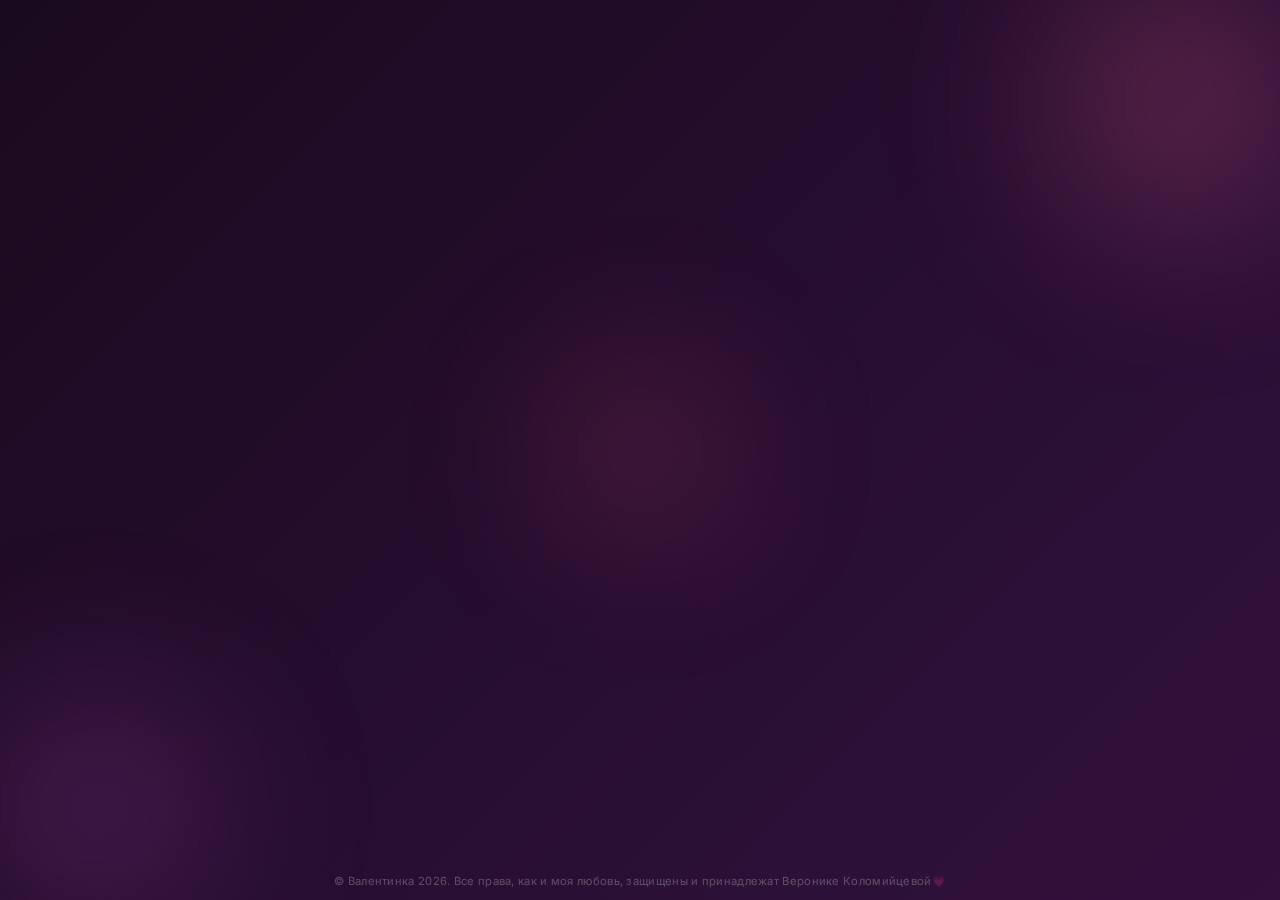
<file: index.html>
<!DOCTYPE html>
<html lang="ru">

<head>
    <meta charset="UTF-8">
    <meta name="viewport" content="width=device-width, initial-scale=1.0">
    <title>Для тебя, мой солнышко</title>
    <meta name="description" content="Особый сюрприз на День святого Валентина для самой лучшей девушки на свете 💝">
    <meta property="og:title" content="💗 Для тебя, мой солнышко">
    <meta property="og:description" content="Маленький сюрприз на День святого Валентина 💝">
    <meta property="og:type" content="website">
    <link rel="icon"
        href="data:image/svg+xml,<svg xmlns='http://www.w3.org/2000/svg' viewBox='0 0 100 100'><text y='.9em' font-size='90'>💗</text></svg>">
    <link rel="preconnect" href="https://fonts.googleapis.com">
    <link rel="preconnect" href="https://fonts.gstatic.com" crossorigin>
    <link
        href="https://fonts.googleapis.com/css2?family=Playfair+Display:ital,wght@0,400;0,600;0,700;1,400;1,600&family=Inter:wght@300;400;500;600&display=swap"
        rel="stylesheet">
    <link rel="stylesheet" href="style.css">
</head>

<body>
    <!-- Floating Hearts Background -->
    <div class="hearts-bg" id="heartsBg"></div>

    <!-- Ambient Glow Orbs -->
    <div class="ambient-orb orb-1"></div>
    <div class="ambient-orb orb-2"></div>
    <div class="ambient-orb orb-3"></div>

    <!-- Main Card -->
    <main class="card-container" id="cardContainer">
        <div class="card" id="mainCard">

            <div class="card-content">
                <div class="card-emoji-top">💝</div>
                <h1 class="card-title">
                    Для самой <span class="highlight">лучшей</span>
                </h1>
                <div class="card-emoji-middle">🥰</div>
                <p class="card-question">Будешь моей Валентинкой?</p>
                <div class="card-buttons">
                    <button class="btn btn-yes" id="btnYes">
                        <span class="btn-text">Да!</span>
                        <span class="btn-icon">💕</span>
                    </button>
                    <button class="btn btn-no" id="btnNo">
                        <span class="btn-text">Нет</span>
                    </button>
                </div>
            </div>
        </div>
    </main>

    <!-- Success / Love Message Overlay -->
    <div class="love-overlay" id="loveOverlay">
        <div class="love-message" id="loveMessage">
            <div class="love-emoji">💖</div>
            <h2 class="love-title">Я так и знал!</h2>
            <p class="love-text">Ты лучшее, что когда-либо случалось со мной. Я люблю тебя бесконечно! 💗</p>
            <div class="love-date">14 февраля 2026</div>
            <div class="love-hearts">
                <span>❤️</span><span>🧡</span><span>💛</span><span>💚</span><span>💙</span><span>💜</span><span>🩷</span>
            </div>
        </div>
    </div>

    <!-- Teasing Popup (shows after 3rd dodge) -->
    <div id="teasePopup" style="
        display: none;
        position: fixed;
        inset: 0;
        z-index: 10000;
        background: radial-gradient(ellipse at center, rgba(60, 10, 40, 0.85), rgba(15, 0, 20, 0.92));
        backdrop-filter: blur(20px);
        -webkit-backdrop-filter: blur(20px);
        justify-content: center;
        align-items: center;
    ">
        <!-- Sparkle Particles -->
        <div class="tease-sparkles">
            <span class="tease-spark" style="top:15%;left:12%;animation-delay:0s;">✨</span>
            <span class="tease-spark" style="top:25%;right:15%;animation-delay:0.4s;">💫</span>
            <span class="tease-spark" style="bottom:30%;left:18%;animation-delay:0.8s;">⭐</span>
            <span class="tease-spark" style="bottom:20%;right:12%;animation-delay:1.2s;">✨</span>
            <span class="tease-spark" style="top:40%;left:8%;animation-delay:0.6s;">💖</span>
            <span class="tease-spark" style="top:35%;right:8%;animation-delay:1s;">💗</span>
        </div>

        <div class="tease-card">
            <!-- Top emoji row with bounce-in -->
            <div class="tease-emoji-row">
                <span class="tease-emoji" style="animation-delay: 0.2s;">😂</span>
                <span class="tease-emoji" style="animation-delay: 0.35s;">🤣</span>
                <span class="tease-emoji" style="animation-delay: 0.5s;">😂</span>
            </div>

            <!-- Title with gradient text -->
            <h2 class="tease-title">Хахаха! Попалась!</h2>

            <!-- Message -->
            <p class="tease-message">
                Ты правда думала, что я дам тебе<br>
                сказать <span class="tease-nein">Нет</span>?! 😏
            </p>
            <p class="tease-submessage">Не-а, солнышко! 💗</p>

            <!-- Bottom emoji -->
            <div class="tease-bottom-emoji">
                <span style="animation-delay: 0.8s;" class="tease-emoji">🫶</span>
            </div>

            <!-- Countdown bar -->
            <div class="tease-countdown-track">
                <div class="tease-countdown-bar" id="teaseCountdown"></div>
            </div>
        </div>
    </div>

    <style>
        .tease-card {
            background: linear-gradient(145deg, #ff6b9d 0%, #c44d80 30%, #9b3a6e 60%, #6a2555 100%);
            border: 1.5px solid rgba(255, 255, 255, 0.25);
            border-radius: 28px;
            padding: 44px 40px 32px;
            max-width: 420px;
            width: 90%;
            text-align: center;
            position: relative;
            overflow: hidden;
            box-shadow:
                0 24px 80px rgba(200, 50, 100, 0.4),
                0 0 100px rgba(255, 100, 150, 0.15),
                inset 0 1px 0 rgba(255, 255, 255, 0.25),
                inset 0 -1px 0 rgba(0, 0, 0, 0.1);
            animation: teaseEntry 0.7s cubic-bezier(0.34, 1.56, 0.64, 1);
        }

        /* Glass shimmer overlay */
        .tease-card::before {
            content: '';
            position: absolute;
            top: -50%;
            left: -50%;
            width: 200%;
            height: 200%;
            background: radial-gradient(ellipse at 30% 20%, rgba(255, 255, 255, 0.12), transparent 60%);
            pointer-events: none;
        }

        /* Animated glow ring */
        .tease-card::after {
            content: '';
            position: absolute;
            inset: -2px;
            border-radius: 30px;
            background: conic-gradient(from 0deg, transparent, rgba(255, 150, 200, 0.5), transparent, rgba(255, 200, 220, 0.3), transparent);
            z-index: -1;
            animation: teaseGlow 3s linear infinite;
        }

        .tease-emoji-row {
            display: flex;
            justify-content: center;
            gap: 8px;
            margin-bottom: 16px;
        }

        .tease-emoji {
            font-size: 52px;
            display: inline-block;
            animation: teaseBounceIn 0.6s cubic-bezier(0.34, 1.56, 0.64, 1) backwards;
        }

        .tease-title {
            font-family: 'Playfair Display', serif;
            font-size: 1.9rem;
            font-weight: 700;
            color: white;
            margin: 0 0 14px;
            line-height: 1.2;
            text-shadow: 0 2px 20px rgba(0, 0, 0, 0.3);
            animation: teaseFadeUp 0.5s ease 0.3s backwards;
        }

        .tease-message {
            font-family: 'Inter', sans-serif;
            font-size: 1.1rem;
            color: rgba(255, 255, 255, 0.9);
            margin: 0 0 6px;
            line-height: 1.6;
            animation: teaseFadeUp 0.5s ease 0.45s backwards;
        }

        .tease-nein {
            color: #ffd1dc;
            font-weight: 700;
            font-size: 1.2rem;
            text-decoration: line-through;
            text-decoration-color: rgba(255, 255, 255, 0.5);
        }

        .tease-submessage {
            font-family: 'Inter', sans-serif;
            font-size: 1rem;
            color: rgba(255, 255, 255, 0.8);
            margin: 0 0 18px;
            animation: teaseFadeUp 0.5s ease 0.55s backwards;
        }

        .tease-bottom-emoji {
            margin-bottom: 20px;
        }

        /* Countdown bar */
        .tease-countdown-track {
            width: 80%;
            height: 4px;
            background: rgba(255, 255, 255, 0.15);
            border-radius: 4px;
            margin: 0 auto;
            overflow: hidden;
        }

        .tease-countdown-bar {
            height: 100%;
            width: 100%;
            background: linear-gradient(90deg, #ffd1dc, #ffffff, #ffd1dc);
            border-radius: 4px;
            animation: teaseCountdown 5s linear forwards;
        }

        /* Sparkle particles */
        .tease-sparkles {
            position: absolute;
            inset: 0;
            pointer-events: none;
            z-index: 1;
        }

        .tease-spark {
            position: absolute;
            font-size: 24px;
            animation: teaseSparkle 2s ease-in-out infinite;
        }

        /* Animations */
        @keyframes teaseEntry {
            0% {
                opacity: 0;
                transform: scale(0.3) rotate(-12deg);
            }

            60% {
                transform: scale(1.05) rotate(2deg);
            }

            100% {
                opacity: 1;
                transform: scale(1) rotate(0deg);
            }
        }

        @keyframes teaseBounceIn {
            0% {
                opacity: 0;
                transform: scale(0) translateY(30px);
            }

            60% {
                transform: scale(1.3) translateY(-5px);
            }

            100% {
                opacity: 1;
                transform: scale(1) translateY(0);
            }
        }

        @keyframes teaseFadeUp {
            0% {
                opacity: 0;
                transform: translateY(16px);
            }

            100% {
                opacity: 1;
                transform: translateY(0);
            }
        }

        @keyframes teaseGlow {
            from {
                transform: rotate(0deg);
            }

            to {
                transform: rotate(360deg);
            }
        }

        @keyframes teaseSparkle {

            0%,
            100% {
                opacity: 0.3;
                transform: scale(0.8) translateY(0);
            }

            50% {
                opacity: 1;
                transform: scale(1.2) translateY(-12px);
            }
        }

        @keyframes teaseCountdown {
            from {
                width: 100%;
            }

            to {
                width: 0%;
            }
        }

        @keyframes teaseExit {
            0% {
                opacity: 1;
                transform: scale(1);
            }

            100% {
                opacity: 0;
                transform: scale(0.6) rotate(8deg) translateY(40px);
            }
        }

        /* Mobile popup sizing */
        @media (max-width: 480px) {
            .tease-card {
                padding: 28px 24px 22px;
                border-radius: 22px;
                max-width: 320px;
            }

            .tease-emoji {
                font-size: 40px;
            }

            .tease-title {
                font-size: 1.4rem;
                margin-bottom: 10px;
            }

            .tease-message {
                font-size: 0.95rem;
            }

            .tease-submessage {
                font-size: 0.9rem;
            }

            .tease-bottom-emoji .tease-emoji {
                font-size: 36px;
            }

            .tease-spark {
                font-size: 18px;
            }
        }
    </style>

    <!-- Confetti Canvas -->
    <canvas id="confettiCanvas"></canvas>

    <!-- Footer -->
    <footer
        style="position: fixed; bottom: 12px; left: 0; width: 100%; text-align: center; z-index: 100; pointer-events: none;">
        <p
            style="font-family: 'Inter', sans-serif; font-size: 0.7rem; color: rgba(255,255,255,0.25); letter-spacing: 0.3px;">
            © Валентинка 2026. Все права, как и моя любовь, защищены и принадлежат Вероникe Коломийцевой💗
        </p>
    </footer>

    <script src="script.js"></script>
</body>

</html>
</file>
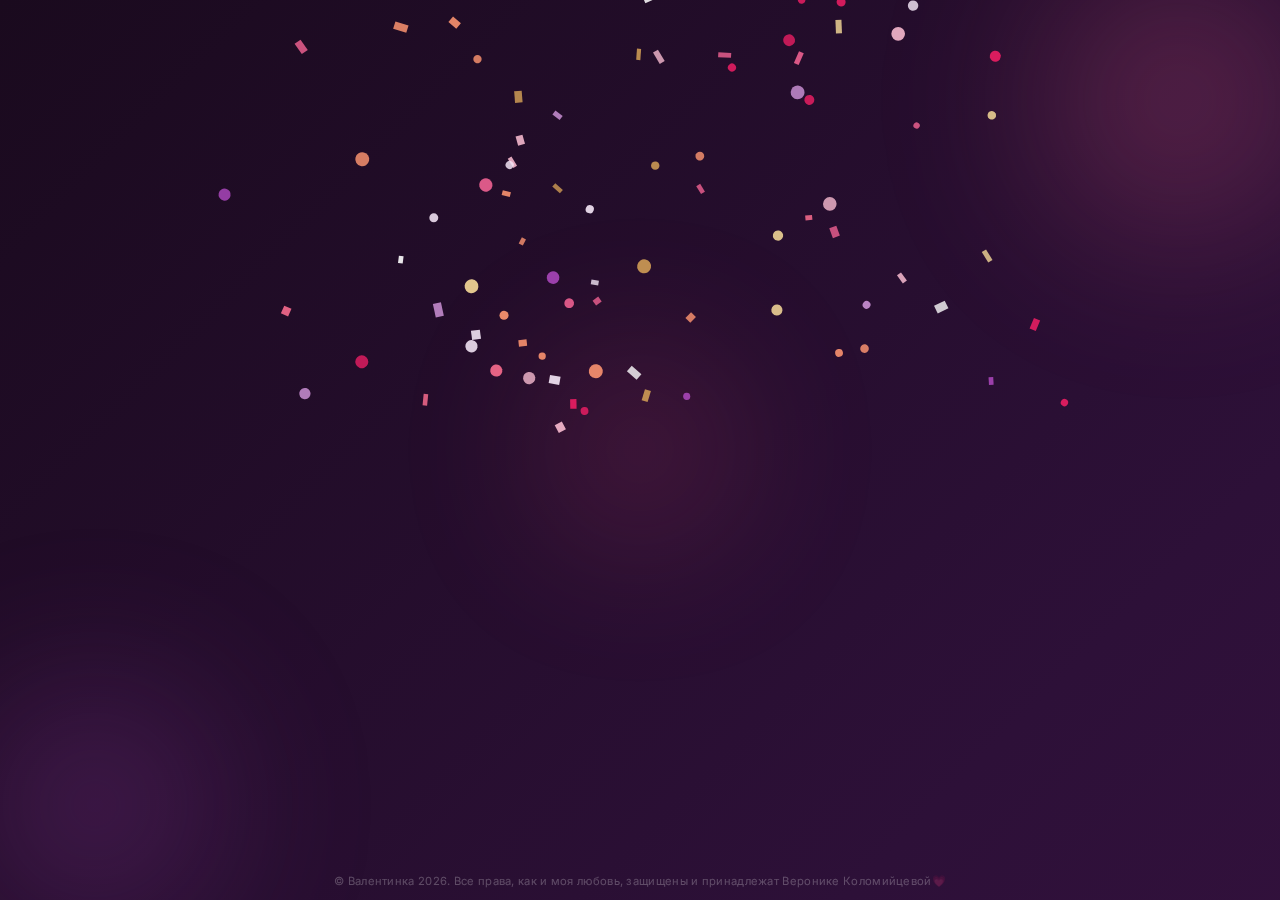
<file: ja.html>
<!DOCTYPE html>
<html lang="ru">

<head>
    <meta charset="UTF-8">
    <meta name="viewport" content="width=device-width, initial-scale=1.0">
    <title>💖</title>
    <link rel="icon"
        href="data:image/svg+xml,<svg xmlns='http://www.w3.org/2000/svg' viewBox='0 0 100 100'><text y='.9em' font-size='90'>💖</text></svg>">
    <link rel="preconnect" href="https://fonts.googleapis.com">
    <link rel="preconnect" href="https://fonts.gstatic.com" crossorigin>
    <link
        href="https://fonts.googleapis.com/css2?family=Playfair+Display:ital,wght@0,400;0,600;0,700;1,400;1,600&family=Inter:wght@300;400;500;600&display=swap"
        rel="stylesheet">
    <style>
        *,
        *::before,
        *::after {
            margin: 0;
            padding: 0;
            box-sizing: border-box;
        }

        html {
            font-size: 16px;
            -webkit-font-smoothing: antialiased;
        }

        body {
            min-height: 100vh;
            min-height: 100dvh;
            display: flex;
            flex-direction: column;
            align-items: center;
            justify-content: center;
            font-family: 'Inter', -apple-system, sans-serif;
            overflow: hidden;
            position: relative;
            background: linear-gradient(135deg,
                    #1a0a1e 0%,
                    #2d1038 20%,
                    #3d1245 40%,
                    #4a1050 50%,
                    #3d1245 60%,
                    #2d1038 80%,
                    #1a0a1e 100%);
            background-size: 400% 400%;
            animation: gradientShift 12s ease-in-out infinite;
        }

        @keyframes gradientShift {

            0%,
            100% {
                background-position: 0% 50%;
            }

            25% {
                background-position: 100% 0%;
            }

            50% {
                background-position: 100% 100%;
            }

            75% {
                background-position: 0% 100%;
            }
        }

        /* Hearts background */
        .hearts-bg {
            position: fixed;
            top: 0;
            left: 0;
            width: 100%;
            height: 100%;
            pointer-events: none;
            z-index: 1;
            overflow: hidden;
        }

        .floating-heart {
            position: absolute;
            bottom: -60px;
            opacity: 0;
            animation: floatUp linear forwards;
            filter: drop-shadow(0 0 6px rgba(240, 98, 146, 0.4));
            will-change: transform, opacity;
        }

        @keyframes floatUp {
            0% {
                opacity: 0;
                transform: translateY(0) rotate(0deg) scale(0.5);
            }

            10% {
                opacity: 0.7;
            }

            40% {
                opacity: 0.5;
            }

            90% {
                opacity: 0.15;
            }

            100% {
                opacity: 0;
                transform: translateY(-110vh) rotate(360deg) scale(0.2);
            }
        }

        /* Ambient orbs */
        .ambient-orb {
            position: fixed;
            border-radius: 50%;
            filter: blur(80px);
            opacity: 0.35;
            pointer-events: none;
            z-index: 0;
        }

        .orb-1 {
            width: 400px;
            height: 400px;
            background: radial-gradient(circle, #f06292, transparent 70%);
            top: -100px;
            right: -100px;
            animation: orbFloat1 8s ease-in-out infinite;
        }

        .orb-2 {
            width: 350px;
            height: 350px;
            background: radial-gradient(circle, #ab47bc, transparent 70%);
            bottom: -80px;
            left: -80px;
            animation: orbFloat2 10s ease-in-out infinite;
        }

        .orb-3 {
            width: 250px;
            height: 250px;
            background: radial-gradient(circle, #e8507e, transparent 70%);
            top: 50%;
            left: 50%;
            transform: translate(-50%, -50%);
            animation: orbFloat3 7s ease-in-out infinite;
        }

        @keyframes orbFloat1 {

            0%,
            100% {
                transform: translate(0, 0) scale(1);
            }

            50% {
                transform: translate(-40px, 30px) scale(1.1);
            }
        }

        @keyframes orbFloat2 {

            0%,
            100% {
                transform: translate(0, 0) scale(1);
            }

            50% {
                transform: translate(30px, -40px) scale(1.15);
            }
        }

        @keyframes orbFloat3 {

            0%,
            100% {
                transform: translate(-50%, -50%) scale(1);
                opacity: 0.2;
            }

            50% {
                transform: translate(-50%, -50%) scale(1.3);
                opacity: 0.4;
            }
        }

        /* Content */
        .love-content {
            position: relative;
            z-index: 10;
            text-align: center;
            padding: 20px;
            animation: loveEntry 1s cubic-bezier(0.22, 1, 0.36, 1) forwards;
            opacity: 0;
        }

        @keyframes loveEntry {
            0% {
                opacity: 0;
                transform: scale(0.85) translateY(30px);
            }

            100% {
                opacity: 1;
                transform: scale(1) translateY(0);
            }
        }

        .love-emoji {
            font-size: 80px;
            margin-bottom: 20px;
            display: inline-block;
            animation: lovePulse 1.5s ease-in-out infinite;
        }

        @keyframes lovePulse {

            0%,
            100% {
                transform: scale(1) rotate(0deg);
            }

            25% {
                transform: scale(1.2) rotate(-5deg);
            }

            50% {
                transform: scale(1) rotate(0deg);
            }

            75% {
                transform: scale(1.15) rotate(5deg);
            }
        }

        .love-title {
            font-family: 'Playfair Display', Georgia, serif;
            font-size: 2.6rem;
            font-weight: 700;
            margin-bottom: 16px;
            background: linear-gradient(135deg, #f8bbd0, #f5d998);
            -webkit-background-clip: text;
            -webkit-text-fill-color: transparent;
            background-clip: text;
        }

        .love-text {
            font-family: 'Inter', sans-serif;
            font-size: 1.15rem;
            font-weight: 300;
            color: rgba(255, 255, 255, 0.85);
            line-height: 1.7;
            margin-bottom: 24px;
            letter-spacing: 0.3px;
            max-width: 440px;
        }

        .love-date {
            font-family: 'Playfair Display', Georgia, serif;
            font-style: italic;
            font-size: 1rem;
            color: #d4a056;
            margin-bottom: 28px;
            letter-spacing: 1px;
        }

        .love-hearts {
            display: flex;
            justify-content: center;
            gap: 8px;
            font-size: 1.6rem;
        }

        .love-hearts span {
            display: inline-block;
            animation: heartWave 2s ease-in-out infinite;
        }

        .love-hearts span:nth-child(1) {
            animation-delay: 0s;
        }

        .love-hearts span:nth-child(2) {
            animation-delay: 0.15s;
        }

        .love-hearts span:nth-child(3) {
            animation-delay: 0.3s;
        }

        .love-hearts span:nth-child(4) {
            animation-delay: 0.45s;
        }

        .love-hearts span:nth-child(5) {
            animation-delay: 0.6s;
        }

        .love-hearts span:nth-child(6) {
            animation-delay: 0.75s;
        }

        .love-hearts span:nth-child(7) {
            animation-delay: 0.9s;
        }

        @keyframes heartWave {

            0%,
            100% {
                transform: translateY(0);
            }

            50% {
                transform: translateY(-10px);
            }
        }

        @keyframes photoFloat1 {

            0%,
            100% {
                transform: rotate(-6deg) translateY(0);
            }

            50% {
                transform: rotate(-4deg) translateY(-8px);
            }
        }

        @keyframes photoFloat2 {

            0%,
            100% {
                transform: rotate(5deg) translateY(0);
            }

            50% {
                transform: rotate(7deg) translateY(-10px);
            }
        }

        /* Confetti canvas */
        #confettiCanvas {
            position: fixed;
            top: 0;
            left: 0;
            width: 100%;
            height: 100%;
            pointer-events: none;
            z-index: 200;
        }

        @media (max-width: 480px) {
            .love-emoji {
                font-size: 60px;
            }

            .love-title {
                font-size: 2rem;
            }

            .love-text {
                font-size: 1.05rem;
            }
        }

        @media (prefers-reduced-motion: reduce) {

            *,
            *::before,
            *::after {
                animation-duration: 0.01ms !important;
                animation-iteration-count: 1 !important;
            }
        }
    </style>
</head>

<body>
    <!-- Floating Hearts -->
    <div class="hearts-bg" id="heartsBg"></div>

    <!-- Ambient Orbs -->
    <div class="ambient-orb orb-1"></div>
    <div class="ambient-orb orb-2"></div>
    <div class="ambient-orb orb-3"></div>

    <!-- Love Message -->
    <div class="love-content">
        <div class="love-emoji">💖</div>
        <h1 class="love-title">Я так и знал!</h1>

        <!-- Photo Frames -->
        <div
            style="display: flex; justify-content: center; align-items: center; gap: 16px; margin: 28px 0 24px; perspective: 600px;">
            <div style="
                background: white;
                padding: 8px 8px 28px 8px;
                border-radius: 4px;
                box-shadow: 0 8px 28px rgba(0,0,0,0.25), 0 0 20px rgba(240, 98, 146, 0.2);
                transform: rotate(-6deg);
                transition: transform 0.4s ease, box-shadow 0.4s ease;
                max-width: 240px;
                animation: photoFloat1 3s ease-in-out infinite;
            ">
                <img src="foto1.jpg" alt="💗" style="
                    width: 100%;
                    height: auto;
                    display: block;
                    border-radius: 2px;
                    aspect-ratio: 3/4;
                    object-fit: cover;
                ">
            </div>
            <div style="
                background: white;
                padding: 8px 8px 28px 8px;
                border-radius: 4px;
                box-shadow: 0 8px 28px rgba(0,0,0,0.25), 0 0 20px rgba(240, 98, 146, 0.2);
                transform: rotate(5deg);
                transition: transform 0.4s ease, box-shadow 0.4s ease;
                max-width: 240px;
                animation: photoFloat2 3s ease-in-out infinite;
            ">
                <img src="foto2.jpg" alt="💗" style="
                    width: 100%;
                    height: auto;
                    display: block;
                    border-radius: 2px;
                    aspect-ratio: 3/4;
                    object-fit: cover;
                ">
            </div>
        </div>

        <p class="love-text">Ты лучшее, что когда-либо случалось со мной. Я люблю тебя бесконечно! 💗</p>
        <div class="love-date">14 февраля 2026</div>
        <div class="love-hearts">
            <span>❤️</span><span>🧡</span><span>💛</span><span>💚</span><span>💙</span><span>💜</span><span>🩷</span>
        </div>
    </div>

    <!-- Footer -->
    <footer
        style="position: fixed; bottom: 12px; left: 0; width: 100%; text-align: center; z-index: 100; pointer-events: none;">
        <p
            style="font-family: 'Inter', sans-serif; font-size: 0.7rem; color: rgba(255,255,255,0.25); letter-spacing: 0.3px;">
            © Валентинка 2026. Все права, как и моя любовь, защищены и принадлежат Вероникe Коломийцевой💗
        </p>
    </footer>

    <!-- Confetti Canvas -->
    <canvas id="confettiCanvas"></canvas>

    <script>
        // ── Floating Hearts ──
        const heartsBg = document.getElementById('heartsBg');
        const heartEmojis = ['💗', '💕', '💖', '💝', '❤️', '🩷', '🤍', '✨', '💫', '🌸'];

        function createFloatingHeart() {
            const heart = document.createElement('span');
            heart.className = 'floating-heart';
            heart.textContent = heartEmojis[Math.floor(Math.random() * heartEmojis.length)];
            const size = 14 + Math.random() * 22;
            const left = Math.random() * 100;
            const duration = 8 + Math.random() * 10;
            const delay = Math.random() * 2;
            heart.style.cssText = `
                font-size: ${size}px;
                left: ${left}%;
                animation-duration: ${duration}s;
                animation-delay: ${delay}s;
            `;
            heartsBg.appendChild(heart);
            setTimeout(() => {
                if (heart.parentNode) heart.parentNode.removeChild(heart);
            }, (duration + delay) * 1000);
        }

        for (let i = 0; i < 10; i++) setTimeout(createFloatingHeart, i * 300);
        setInterval(createFloatingHeart, 1500);

        // ── Confetti System ──
        const canvas = document.getElementById('confettiCanvas');
        const ctx = canvas.getContext('2d');
        let particles = [];
        let active = false;

        function resizeCanvas() {
            canvas.width = window.innerWidth;
            canvas.height = window.innerHeight;
        }
        resizeCanvas();
        window.addEventListener('resize', resizeCanvas);

        const colors = [
            '#e91e63', '#f06292', '#f8bbd0',
            '#ab47bc', '#ce93d8', '#f3e5f5',
            '#d4a056', '#f5d998',
            '#ff6f91', '#ff9671',
            '#ffffff',
        ];

        class Confetti {
            constructor() {
                this.x = canvas.width * 0.5 + (Math.random() - 0.5) * canvas.width * 0.5;
                this.y = canvas.height * 0.6;
                this.w = 6 + Math.random() * 8;
                this.h = 4 + Math.random() * 5;
                this.color = colors[Math.floor(Math.random() * colors.length)];
                this.vx = (Math.random() - 0.5) * 16;
                this.vy = -8 - Math.random() * 16;
                this.gravity = 0.25 + Math.random() * 0.1;
                this.rotation = Math.random() * 360;
                this.rotSpeed = (Math.random() - 0.5) * 12;
                this.opacity = 1;
                this.decay = 0.003 + Math.random() * 0.005;
                this.shape = Math.random() > 0.5 ? 'rect' : 'circle';
            }

            update() {
                this.x += this.vx;
                this.y += this.vy;
                this.vy += this.gravity;
                this.vx *= 0.99;
                this.rotation += this.rotSpeed;
                this.opacity -= this.decay;
            }

            draw() {
                ctx.save();
                ctx.translate(this.x, this.y);
                ctx.rotate((this.rotation * Math.PI) / 180);
                ctx.globalAlpha = Math.max(0, this.opacity);
                ctx.fillStyle = this.color;
                if (this.shape === 'rect') {
                    ctx.fillRect(-this.w / 2, -this.h / 2, this.w, this.h);
                } else {
                    ctx.beginPath();
                    ctx.arc(0, 0, this.w / 2, 0, Math.PI * 2);
                    ctx.fill();
                }
                ctx.restore();
            }
        }

        function fireConfetti() {
            for (let i = 0; i < 80; i++) particles.push(new Confetti());
            if (!active) {
                active = true;
                animate();
            }
        }

        function animate() {
            ctx.clearRect(0, 0, canvas.width, canvas.height);
            for (let i = particles.length - 1; i >= 0; i--) {
                const p = particles[i];
                p.update();
                p.draw();
                if (p.opacity <= 0 || p.y > canvas.height + 50) {
                    particles.splice(i, 1);
                }
            }
            if (particles.length > 0) {
                requestAnimationFrame(animate);
            } else {
                active = false;
                ctx.clearRect(0, 0, canvas.width, canvas.height);
            }
        }

        // Fire confetti bursts on load
        setTimeout(fireConfetti, 300);
        setTimeout(fireConfetti, 900);
        setTimeout(fireConfetti, 1500);
    </script>
</body>

</html>
</file>
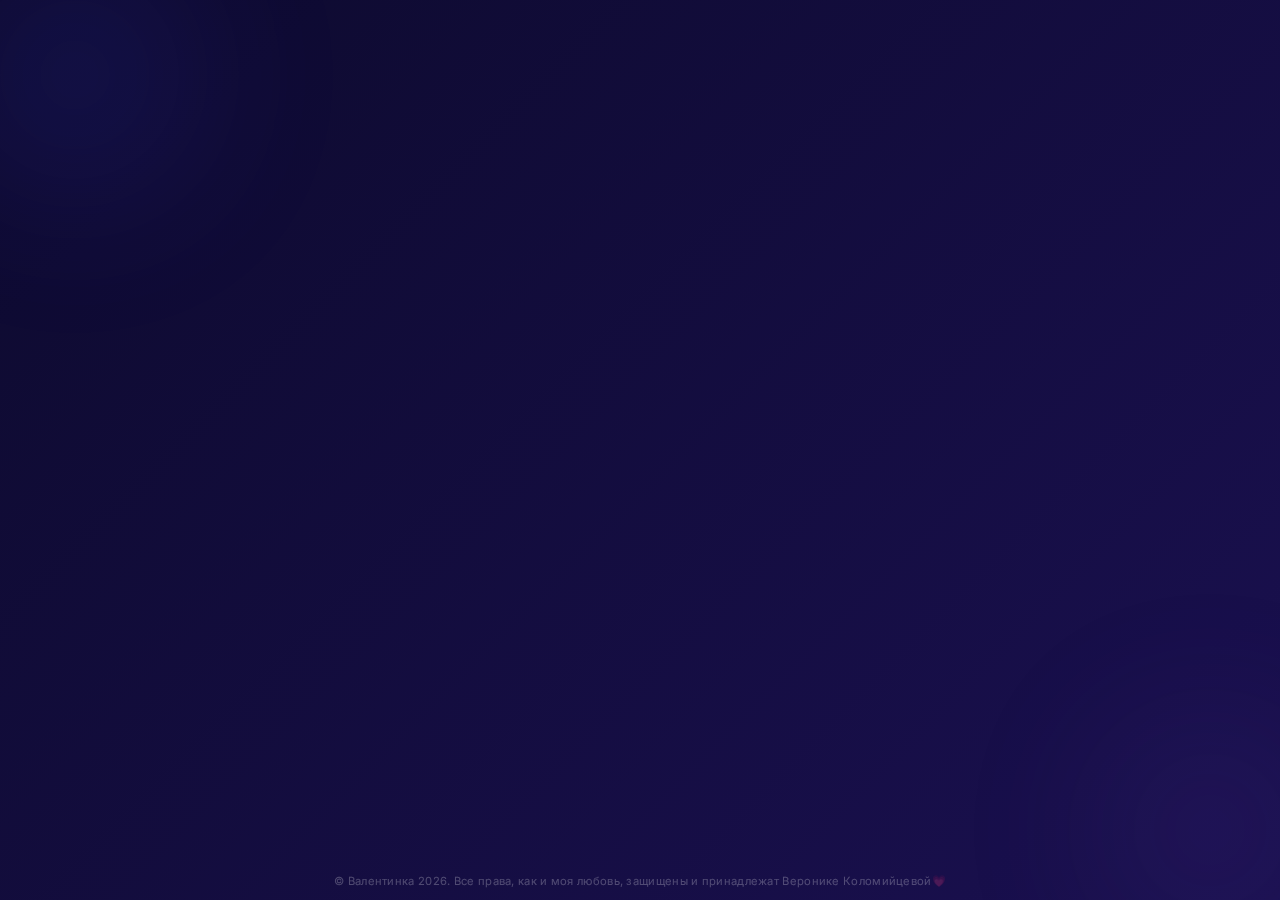
<file: nein.html>
<!DOCTYPE html>
<html lang="ru">

<head>
    <meta charset="UTF-8">
    <meta name="viewport" content="width=device-width, initial-scale=1.0">
    <title>...</title>
    <link rel="icon"
        href="data:image/svg+xml,<svg xmlns='http://www.w3.org/2000/svg' viewBox='0 0 100 100'><text y='.9em' font-size='90'>💔</text></svg>">
    <link rel="preconnect" href="https://fonts.googleapis.com">
    <link rel="preconnect" href="https://fonts.gstatic.com" crossorigin>
    <link
        href="https://fonts.googleapis.com/css2?family=Playfair+Display:ital,wght@0,400;0,600;0,700;1,400;1,600&family=Inter:wght@300;400;500;600&display=swap"
        rel="stylesheet">
    <style>
        *,
        *::before,
        *::after {
            margin: 0;
            padding: 0;
            box-sizing: border-box;
        }

        html {
            font-size: 16px;
            -webkit-font-smoothing: antialiased;
        }

        body {
            min-height: 100vh;
            min-height: 100dvh;
            display: flex;
            flex-direction: column;
            align-items: center;
            justify-content: center;
            font-family: 'Inter', -apple-system, sans-serif;
            overflow: hidden;
            position: relative;
            background: linear-gradient(135deg,
                    #0d0a2e 0%,
                    #1a1050 25%,
                    #2a1570 50%,
                    #1a1050 75%,
                    #0d0a2e 100%);
            background-size: 400% 400%;
            animation: sadGradient 10s ease-in-out infinite;
        }

        @keyframes sadGradient {

            0%,
            100% {
                background-position: 0% 50%;
            }

            50% {
                background-position: 100% 50%;
            }
        }

        /* Sad particles */
        .sad-particles {
            position: fixed;
            top: 0;
            left: 0;
            width: 100%;
            height: 100%;
            pointer-events: none;
            z-index: 0;
            overflow: hidden;
        }

        .tear {
            position: absolute;
            top: -20px;
            opacity: 0;
            animation: tearFall linear infinite;
            color: rgba(100, 140, 255, 0.25);
        }

        @keyframes tearFall {
            0% {
                opacity: 0;
                transform: translateY(0);
            }

            10% {
                opacity: 0.6;
            }

            90% {
                opacity: 0.2;
            }

            100% {
                opacity: 0;
                transform: translateY(100vh);
            }
        }

        /* Content */
        .sad-content {
            position: relative;
            z-index: 10;
            text-align: center;
            padding: 20px;
            animation: fadeIn 1s ease forwards;
            opacity: 0;
        }

        @keyframes fadeIn {
            to {
                opacity: 1;
            }
        }

        .sad-emoji {
            font-size: 96px;
            margin-bottom: 24px;
            display: inline-block;
            animation: sadBounce 2.5s ease-in-out infinite;
        }

        @keyframes sadBounce {

            0%,
            100% {
                transform: translateY(0) rotate(0deg);
            }

            30% {
                transform: translateY(-8px) rotate(-3deg);
            }

            60% {
                transform: translateY(0) rotate(2deg);
            }
        }

        .sad-title {
            font-family: 'Playfair Display', Georgia, serif;
            font-size: 2.8rem;
            font-weight: 700;
            color: white;
            margin-bottom: 32px;
            letter-spacing: -0.5px;
            text-shadow: 0 2px 20px rgba(100, 100, 255, 0.3);
        }

        .broken-heart {
            font-size: 120px;
            display: inline-block;
            animation: heartBreak 3s ease-in-out infinite;
            filter: drop-shadow(0 0 30px rgba(255, 50, 50, 0.4));
        }

        @keyframes heartBreak {

            0%,
            100% {
                transform: scale(1) rotate(0deg);
            }

            20% {
                transform: scale(1.1) rotate(-2deg);
            }

            40% {
                transform: scale(0.95) rotate(1deg);
            }

            60% {
                transform: scale(1.05) rotate(-1deg);
            }

            80% {
                transform: scale(1) rotate(0deg);
            }
        }

        /* Back button — subtle */
        .back-btn {
            margin-top: 48px;
            padding: 12px 32px;
            border: 1.5px solid rgba(255, 255, 255, 0.2);
            background: rgba(255, 255, 255, 0.05);
            color: rgba(255, 255, 255, 0.5);
            font-family: 'Inter', sans-serif;
            font-size: 0.9rem;
            font-weight: 400;
            border-radius: 50px;
            cursor: pointer;
            transition: all 0.4s ease;
            text-decoration: none;
            display: inline-block;
            backdrop-filter: blur(10px);
        }

        .back-btn:hover {
            border-color: rgba(255, 255, 255, 0.4);
            color: rgba(255, 255, 255, 0.8);
            background: rgba(255, 255, 255, 0.1);
            transform: translateY(-2px);
        }

        /* Ambient glow */
        .sad-orb {
            position: fixed;
            border-radius: 50%;
            filter: blur(80px);
            opacity: 0.2;
            pointer-events: none;
        }

        .sad-orb-1 {
            width: 350px;
            height: 350px;
            background: radial-gradient(circle, #4444ff, transparent 70%);
            top: -100px;
            left: -100px;
            animation: orbSad1 8s ease-in-out infinite;
        }

        .sad-orb-2 {
            width: 300px;
            height: 300px;
            background: radial-gradient(circle, #6644aa, transparent 70%);
            bottom: -80px;
            right: -80px;
            animation: orbSad2 10s ease-in-out infinite;
        }

        @keyframes orbSad1 {

            0%,
            100% {
                transform: translate(0, 0);
            }

            50% {
                transform: translate(30px, 20px);
            }
        }

        @keyframes orbSad2 {

            0%,
            100% {
                transform: translate(0, 0);
            }

            50% {
                transform: translate(-20px, -30px);
            }
        }

        /* Responsive */
        @media (max-width: 480px) {
            .sad-emoji {
                font-size: 72px;
            }

            .sad-title {
                font-size: 2rem;
            }

            .broken-heart {
                font-size: 88px;
            }
        }

        @media (prefers-reduced-motion: reduce) {

            *,
            *::before,
            *::after {
                animation-duration: 0.01ms !important;
                animation-iteration-count: 1 !important;
            }
        }
    </style>
</head>

<body>
    <!-- Ambient orbs -->
    <div class="sad-orb sad-orb-1"></div>
    <div class="sad-orb sad-orb-2"></div>

    <!-- Falling tears -->
    <div class="sad-particles" id="sadParticles"></div>

    <!-- Main content -->
    <div class="sad-content">
        <div class="sad-emoji">😿</div>
        <h1 class="sad-title">Ты же не серьёзно???</h1>
        <div class="broken-heart">💔</div>
        <br>
        <a href="index.html" class="back-btn">Подумать ещё раз...</a>
    </div>

    <!-- Footer -->
    <footer
        style="position: fixed; bottom: 12px; left: 0; width: 100%; text-align: center; z-index: 100; pointer-events: none;">
        <p
            style="font-family: 'Inter', sans-serif; font-size: 0.7rem; color: rgba(255,255,255,0.25); letter-spacing: 0.3px;">
            © Валентинка 2026. Все права, как и моя любовь, защищены и принадлежат Вероникe Коломийцевой💗
        </p>
    </footer>

    <script>
        // Generate falling tear drops
        const container = document.getElementById('sadParticles');
        const tears = ['💧', '•', '·'];

        function createTear() {
            const tear = document.createElement('span');
            tear.className = 'tear';
            tear.textContent = tears[Math.floor(Math.random() * tears.length)];
            const size = 10 + Math.random() * 16;
            const left = Math.random() * 100;
            const duration = 4 + Math.random() * 6;
            const delay = Math.random() * 3;
            tear.style.cssText = `
                font-size: ${size}px;
                left: ${left}%;
                animation-duration: ${duration}s;
                animation-delay: ${delay}s;
            `;
            container.appendChild(tear);
            setTimeout(() => {
                if (tear.parentNode) tear.parentNode.removeChild(tear);
            }, (duration + delay) * 1000);
        }

        // Initial batch
        for (let i = 0; i < 12; i++) {
            setTimeout(createTear, i * 300);
        }
        // Ongoing
        setInterval(createTear, 800);
    </script>
</body>

</html>
</file>
<file: style.css>
/* ═══════════════════════════════════════════════
   VALENTINE'S DAY — STYLE
   Minimalistisch. Elegant. Für die Allerbeste. 💗
   ═══════════════════════════════════════════════ */

/* ── CSS Custom Properties ── */
:root {
    --pink-soft: #fce4ec;
    --pink-light: #f8bbd0;
    --pink-medium: #f06292;
    --pink-dark: #e91e63;
    --rose: #e8507e;
    --rose-deep: #c2185b;
    --violet-soft: #f3e5f5;
    --violet-light: #ce93d8;
    --violet: #ab47bc;
    --gold: #d4a056;
    --gold-light: #f5d998;
    --white: #ffffff;
    --white-soft: rgba(255, 255, 255, 0.95);
    --white-glass: rgba(255, 255, 255, 0.15);
    --shadow-soft: 0 8px 32px rgba(233, 30, 99, 0.15);
    --shadow-card: 0 20px 60px rgba(233, 30, 99, 0.2), 0 0 120px rgba(171, 71, 188, 0.08);
    --shadow-glow: 0 0 40px rgba(240, 98, 146, 0.3);
    --radius-card: 28px;
    --radius-btn: 50px;
    --font-display: 'Playfair Display', Georgia, serif;
    --font-body: 'Inter', -apple-system, sans-serif;
}

/* ── Reset & Base ── */
*,
*::before,
*::after {
    margin: 0;
    padding: 0;
    box-sizing: border-box;
}

html {
    font-size: 16px;
    -webkit-font-smoothing: antialiased;
    -moz-osx-font-smoothing: grayscale;
}

body {
    min-height: 100vh;
    min-height: 100dvh;
    display: flex;
    align-items: center;
    justify-content: center;
    font-family: var(--font-body);
    overflow: hidden;
    position: relative;
    background: linear-gradient(135deg,
            #1a0a1e 0%,
            #2d1038 20%,
            #3d1245 40%,
            #4a1050 50%,
            #3d1245 60%,
            #2d1038 80%,
            #1a0a1e 100%);
    background-size: 400% 400%;
    animation: gradientShift 12s ease-in-out infinite;
}

@keyframes gradientShift {

    0%,
    100% {
        background-position: 0% 50%;
    }

    25% {
        background-position: 100% 0%;
    }

    50% {
        background-position: 100% 100%;
    }

    75% {
        background-position: 0% 100%;
    }
}

/* ── Ambient Orbs ── */
.ambient-orb {
    position: fixed;
    border-radius: 50%;
    filter: blur(80px);
    opacity: 0.35;
    pointer-events: none;
    z-index: 0;
}

.orb-1 {
    width: 400px;
    height: 400px;
    background: radial-gradient(circle, var(--pink-medium), transparent 70%);
    top: -100px;
    right: -100px;
    animation: orbFloat1 8s ease-in-out infinite;
}

.orb-2 {
    width: 350px;
    height: 350px;
    background: radial-gradient(circle, var(--violet), transparent 70%);
    bottom: -80px;
    left: -80px;
    animation: orbFloat2 10s ease-in-out infinite;
}

.orb-3 {
    width: 250px;
    height: 250px;
    background: radial-gradient(circle, var(--rose), transparent 70%);
    top: 50%;
    left: 50%;
    transform: translate(-50%, -50%);
    animation: orbFloat3 7s ease-in-out infinite;
}

@keyframes orbFloat1 {

    0%,
    100% {
        transform: translate(0, 0) scale(1);
    }

    50% {
        transform: translate(-40px, 30px) scale(1.1);
    }
}

@keyframes orbFloat2 {

    0%,
    100% {
        transform: translate(0, 0) scale(1);
    }

    50% {
        transform: translate(30px, -40px) scale(1.15);
    }
}

@keyframes orbFloat3 {

    0%,
    100% {
        transform: translate(-50%, -50%) scale(1);
        opacity: 0.2;
    }

    50% {
        transform: translate(-50%, -50%) scale(1.3);
        opacity: 0.4;
    }
}

/* ── Floating Hearts Background ── */
.hearts-bg {
    position: fixed;
    top: 0;
    left: 0;
    width: 100%;
    height: 100%;
    pointer-events: none;
    z-index: 1;
    overflow: hidden;
}

.floating-heart {
    position: absolute;
    bottom: -60px;
    opacity: 0;
    animation: floatUp linear forwards;
    filter: drop-shadow(0 0 6px rgba(240, 98, 146, 0.4));
    will-change: transform, opacity;
}

@keyframes floatUp {
    0% {
        opacity: 0;
        transform: translateY(0) rotate(0deg) scale(0.5);
    }

    10% {
        opacity: 0.7;
    }

    40% {
        opacity: 0.5;
    }

    90% {
        opacity: 0.15;
    }

    100% {
        opacity: 0;
        transform: translateY(-110vh) rotate(360deg) scale(0.2);
    }
}

/* ── Card Container ── */
.card-container {
    position: relative;
    z-index: 10;
    display: flex;
    align-items: center;
    justify-content: center;
    padding: 20px;
    animation: containerEntry 1.2s cubic-bezier(0.22, 1, 0.36, 1) forwards;
    opacity: 0;
}

@keyframes containerEntry {
    0% {
        opacity: 0;
        transform: scale(0.8) translateY(40px);
    }

    100% {
        opacity: 1;
        transform: scale(1) translateY(0);
    }
}

/* ── Glassmorphism Card ── */
.card {
    position: relative;
    width: 100%;
    max-width: 400px;
    border-radius: var(--radius-card);
    overflow: visible;
    background: linear-gradient(165deg,
            rgba(255, 255, 255, 0.95) 0%,
            rgba(255, 255, 255, 0.88) 40%,
            rgba(252, 228, 236, 0.85) 100%);
    backdrop-filter: blur(20px);
    -webkit-backdrop-filter: blur(20px);
    box-shadow: var(--shadow-card);
    border: 1px solid rgba(255, 255, 255, 0.5);
    transition: transform 0.4s cubic-bezier(0.22, 1, 0.36, 1), box-shadow 0.4s ease;
}

.card:hover {
    transform: translateY(-4px);
    box-shadow: var(--shadow-card), var(--shadow-glow);
}

/* Card shimmer effect */
.card-shimmer {
    position: absolute;
    top: 0;
    left: -100%;
    width: 100%;
    height: 100%;
    background: linear-gradient(90deg,
            transparent,
            rgba(255, 255, 255, 0.3),
            transparent);
    animation: shimmer 4s ease-in-out infinite;
    z-index: 1;
    pointer-events: none;
    clip-path: inset(0 round var(--radius-card));
}

@keyframes shimmer {

    0%,
    100% {
        left: -100%;
    }

    50% {
        left: 100%;
    }
}

/* ── Card Content ── */
.card-content {
    position: relative;
    z-index: 2;
    padding: 48px 36px 40px;
    text-align: center;
}

.card-emoji-top {
    font-size: 42px;
    margin-bottom: 8px;
    animation: emojiPulse 2s ease-in-out infinite;
    display: inline-block;
}

@keyframes emojiPulse {

    0%,
    100% {
        transform: scale(1);
    }

    50% {
        transform: scale(1.15);
    }
}

.card-title {
    font-family: var(--font-display);
    font-size: 2rem;
    font-weight: 700;
    color: #2d1038;
    line-height: 1.2;
    margin-bottom: 6px;
    letter-spacing: -0.5px;
}

.card-title .highlight {
    background: linear-gradient(135deg, var(--pink-dark), var(--violet));
    -webkit-background-clip: text;
    -webkit-text-fill-color: transparent;
    background-clip: text;
    font-style: italic;
}

.card-emoji-middle {
    font-size: 48px;
    margin: 12px 0;
    display: inline-block;
    animation: emojiFloat 3s ease-in-out infinite;
}

@keyframes emojiFloat {

    0%,
    100% {
        transform: translateY(0) rotate(-3deg);
    }

    50% {
        transform: translateY(-6px) rotate(3deg);
    }
}

.card-question {
    font-family: var(--font-body);
    font-size: 1.1rem;
    font-weight: 400;
    color: #4a3050;
    margin-bottom: 32px;
    letter-spacing: 0.2px;
    line-height: 1.5;
}

/* ── Buttons ── */
.card-buttons {
    display: flex;
    gap: 14px;
    justify-content: center;
    align-items: center;
    overflow: visible;
}

.btn {
    border: none;
    cursor: pointer;
    font-family: var(--font-body);
    font-size: 1rem;
    font-weight: 600;
    border-radius: var(--radius-btn);
    padding: 14px 36px;
    transition: all 0.35s cubic-bezier(0.22, 1, 0.36, 1);
    position: relative;
    overflow: hidden;
    outline: none;
    user-select: none;
    -webkit-tap-highlight-color: transparent;
}

.btn::after {
    content: '';
    position: absolute;
    top: 50%;
    left: 50%;
    width: 0;
    height: 0;
    border-radius: 50%;
    background: rgba(255, 255, 255, 0.3);
    transform: translate(-50%, -50%);
    transition: width 0.5s, height 0.5s;
}

.btn:active::after {
    width: 200px;
    height: 200px;
}

/* Ja Button */
.btn-yes {
    background: linear-gradient(135deg, var(--pink-dark), var(--violet));
    color: white;
    box-shadow: 0 6px 24px rgba(233, 30, 99, 0.35);
    display: flex;
    align-items: center;
    gap: 6px;
    letter-spacing: 0.3px;
}

.btn-yes:hover {
    transform: scale(1.06);
    box-shadow: 0 8px 32px rgba(233, 30, 99, 0.5);
}

.btn-yes:active {
    transform: scale(0.97);
}

.btn-yes .btn-icon {
    font-size: 1.1rem;
    display: inline-block;
    animation: heartBeat 1.2s ease-in-out infinite;
}

@keyframes heartBeat {

    0%,
    100% {
        transform: scale(1);
    }

    15% {
        transform: scale(1.25);
    }

    30% {
        transform: scale(1);
    }

    45% {
        transform: scale(1.15);
    }

    60% {
        transform: scale(1);
    }
}

/* Nein Button */
.btn-no {
    background: linear-gradient(135deg,
            rgba(255, 255, 255, 0.15) 0%,
            rgba(200, 160, 210, 0.2) 50%,
            rgba(240, 180, 200, 0.15) 100%);
    color: #000000;
    border: 1.5px solid rgba(255, 255, 255, 0.25);
    padding: 13px 30px;
    font-weight: 600;
    font-size: 0.95rem;
    backdrop-filter: blur(12px);
    -webkit-backdrop-filter: blur(12px);
    box-shadow: 0 4px 16px rgba(0, 0, 0, 0.15),
        inset 0 1px 0 rgba(255, 255, 255, 0.15);
}

.btn-no:hover {
    background: linear-gradient(135deg,
            rgba(255, 255, 255, 0.22) 0%,
            rgba(200, 160, 210, 0.3) 50%,
            rgba(240, 180, 200, 0.22) 100%);
    border-color: rgba(255, 255, 255, 0.4);
    color: #000000;
    box-shadow: 0 6px 24px rgba(171, 71, 188, 0.25),
        0 0 20px rgba(240, 98, 146, 0.15),
        inset 0 1px 0 rgba(255, 255, 255, 0.2);
    transform: scale(1.03);
}

/* fleeing button transition */
.btn-no.fleeing {
    transition: all 0.3s cubic-bezier(0.22, 1, 0.36, 1) !important;
    position: fixed !important;
    z-index: 9999 !important;
    background: linear-gradient(135deg,
            rgba(255, 255, 255, 0.9) 0%,
            rgba(240, 180, 200, 0.9) 100%) !important;
    box-shadow: 0 8px 32px rgba(171, 71, 188, 0.3),
        0 0 24px rgba(240, 98, 146, 0.2),
        inset 0 1px 0 rgba(255, 255, 255, 0.5) !important;
    border-color: rgba(255, 255, 255, 0.8) !important;
    color: #000000 !important;
}

.btn-no.shrinking {
    transform: scale(0.7) !important;
    opacity: 0.5 !important;
}

/* Static state after 3 dodges — now clickable */
.btn-no.btn-no-static {
    background: linear-gradient(135deg,
            rgba(255, 255, 255, 0.9) 0%,
            rgba(240, 180, 200, 0.9) 100%) !important;
    border-color: rgba(255, 255, 255, 0.8);
    color: #000000;
    opacity: 1 !important;
    transform: scale(1) !important;
    cursor: pointer;
    box-shadow: 0 6px 24px rgba(171, 71, 188, 0.25),
        inset 0 1px 0 rgba(255, 255, 255, 0.2);
}

/* ── Love Overlay ── */
.love-overlay {
    position: fixed;
    top: 0;
    left: 0;
    width: 100%;
    height: 100%;
    background: linear-gradient(135deg,
            rgba(26, 10, 30, 0.95) 0%,
            rgba(61, 18, 69, 0.92) 50%,
            rgba(26, 10, 30, 0.95) 100%);
    display: flex;
    align-items: center;
    justify-content: center;
    z-index: 100;
    opacity: 0;
    visibility: hidden;
    transition: opacity 0.8s ease, visibility 0.8s ease;
    padding: 20px;
}

.love-overlay.active {
    opacity: 1;
    visibility: visible;
}

.love-message {
    text-align: center;
    max-width: 440px;
    transform: scale(0.85) translateY(30px);
    transition: transform 0.8s cubic-bezier(0.22, 1, 0.36, 1) 0.2s;
}

.love-overlay.active .love-message {
    transform: scale(1) translateY(0);
}

.love-emoji {
    font-size: 72px;
    margin-bottom: 20px;
    display: inline-block;
    animation: lovePulse 1.5s ease-in-out infinite;
}

@keyframes lovePulse {

    0%,
    100% {
        transform: scale(1) rotate(0deg);
    }

    25% {
        transform: scale(1.2) rotate(-5deg);
    }

    50% {
        transform: scale(1) rotate(0deg);
    }

    75% {
        transform: scale(1.15) rotate(5deg);
    }
}

.love-title {
    font-family: var(--font-display);
    font-size: 2.4rem;
    font-weight: 700;
    color: white;
    margin-bottom: 16px;
    background: linear-gradient(135deg, var(--pink-light), var(--gold-light));
    -webkit-background-clip: text;
    -webkit-text-fill-color: transparent;
    background-clip: text;
}

.love-text {
    font-family: var(--font-body);
    font-size: 1.15rem;
    font-weight: 300;
    color: rgba(255, 255, 255, 0.85);
    line-height: 1.7;
    margin-bottom: 24px;
    letter-spacing: 0.3px;
}

.love-date {
    font-family: var(--font-display);
    font-style: italic;
    font-size: 1rem;
    color: var(--gold);
    margin-bottom: 28px;
    letter-spacing: 1px;
}

.love-hearts {
    display: flex;
    justify-content: center;
    gap: 8px;
    font-size: 1.6rem;
}

.love-hearts span {
    display: inline-block;
    animation: heartWave 2s ease-in-out infinite;
}

.love-hearts span:nth-child(1) {
    animation-delay: 0s;
}

.love-hearts span:nth-child(2) {
    animation-delay: 0.15s;
}

.love-hearts span:nth-child(3) {
    animation-delay: 0.3s;
}

.love-hearts span:nth-child(4) {
    animation-delay: 0.45s;
}

.love-hearts span:nth-child(5) {
    animation-delay: 0.6s;
}

.love-hearts span:nth-child(6) {
    animation-delay: 0.75s;
}

.love-hearts span:nth-child(7) {
    animation-delay: 0.9s;
}

@keyframes heartWave {

    0%,
    100% {
        transform: translateY(0);
    }

    50% {
        transform: translateY(-10px);
    }
}

/* ── Confetti Canvas ── */
#confettiCanvas {
    position: fixed;
    top: 0;
    left: 0;
    width: 100%;
    height: 100%;
    pointer-events: none;
    z-index: 200;
}

/* ── Responsive ── */
@media (max-width: 480px) {
    .card-content {
        padding: 36px 24px 32px;
    }

    .card-title {
        font-size: 1.65rem;
    }

    .card-question {
        font-size: 1rem;
        margin-bottom: 26px;
    }

    .card-emoji-top {
        font-size: 36px;
    }

    .card-emoji-middle {
        font-size: 40px;
    }

    .btn {
        padding: 12px 28px;
        font-size: 0.95rem;
    }

    .love-title {
        font-size: 1.9rem;
    }

    .love-text {
        font-size: 1.05rem;
    }

    .love-emoji {
        font-size: 56px;
    }

    .ambient-orb {
        filter: blur(60px);
        opacity: 0.25;
    }

    .orb-1 {
        width: 250px;
        height: 250px;
    }

    .orb-2 {
        width: 200px;
        height: 200px;
    }

    .orb-3 {
        width: 150px;
        height: 150px;
    }

    /* Nein button: ensure touch-friendly size */
    .btn-no {
        min-width: 120px;
        min-height: 44px;
        cursor: pointer;
    }
}

@media (max-width: 360px) {
    .card-content {
        padding: 28px 20px 28px;
    }

    .card-title {
        font-size: 1.45rem;
    }

    .card-buttons {
        flex-direction: column;
        gap: 10px;
    }

    .btn {
        width: 100%;
    }
}

/* ── Accessibility: Reduced Motion ── */
@media (prefers-reduced-motion: reduce) {

    *,
    *::before,
    *::after {
        animation-duration: 0.01ms !important;
        animation-iteration-count: 1 !important;
        transition-duration: 0.01ms !important;
    }

    body {
        background-size: 100% 100%;
    }
}
</file>
